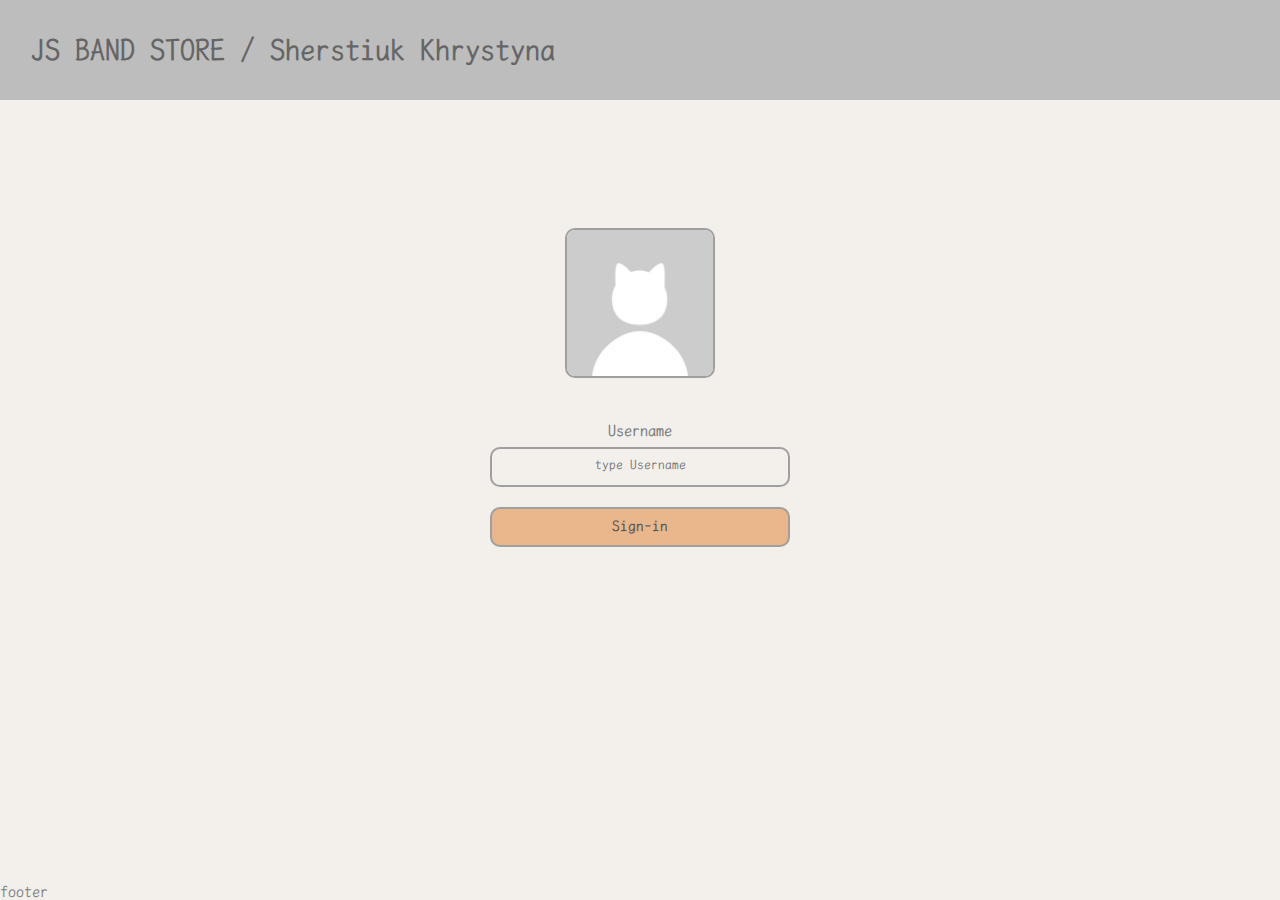
<file: signin/index.html>
<!DOCTYPE html>
<html lang="en">
<head>
    <meta charset="UTF-8">
    <meta name="viewport" content="width=device-width, initial-scale=1.0">
    <link rel="preconnect" href="https://fonts.googleapis.com">
    <link rel="preconnect" href="https://fonts.gstatic.com" crossorigin>
    <link href="https://fonts.googleapis.com/css2?family=LXGW+WenKai+Mono+TC&display=swap" rel="stylesheet">    
    <link rel="stylesheet" href="style.css">
    <title>Sign-in</title>
   
</head>
<body>
    <div class="wrapper">
        <header class="header">
            <div class="header_container _conteiner ">
                <p class="header_container__logo">
                    JS BAND STORE / Sherstiuk Khrystyna
                </p>
            </div>
        </header>

        <main class="page">
            <div class="main-block__container">
            <form class="main-block_form">
                <div class="main-block__avatar">
                    <img class="avatar" src="/images/avatar_cat.jpeg" alt="avatar">
                </div>

                <div class="main-block__input-group">
                    <div class="main-block__label">
                    <label for="username" class="label">
                        Username
                    </label>
                </div>

                <div class="main-block__input">
                    <input class="input" type="text" id="username" name="username"  placeholder="type Username" required>
                </div>
                
                </div>
                <div class="main-block__button">
                    <button type="submit" class="button">
                        Sign-in
                    </button>
                </div>
            </form>
            </div>        
        </main>

        <footer class="footer">
            footer
        </footer>

    </div>
</body>
</html>





<!-- Пройшли HTML > Робимо семантичну розмітку, розбиваємо все на блоки, вибудовуємо вкладенність ітд. Але на цьому етапі не потрібно щоб воно виглядало як на макеті. Важливо побудувати саму структуру окремих HTML сторінок без вирівнювання, рамок, центрування і подібного.

Пройшли CSS > Тепер можна приступити до вирівнювання, рамочок, бутстрап підключити, SCSS потренувати ітд. Вже будуть сторіночки окремі і стилі до них.

Проходите JS > Супер, тут поченається цікаве.  Робимо логіку, розбираємось з localeStorage, з доступом до дом елементів, взаємодія з елементами, валідація, фільтри, та багато іншого що буде викликом для багатьох.

React > Робимо з нуля проєкт, і, користуючись своїми роботами з попередніх тижнів будуємо свій перший сайт з лаконічним кодом та працюючим функціоналом. -->
</file>
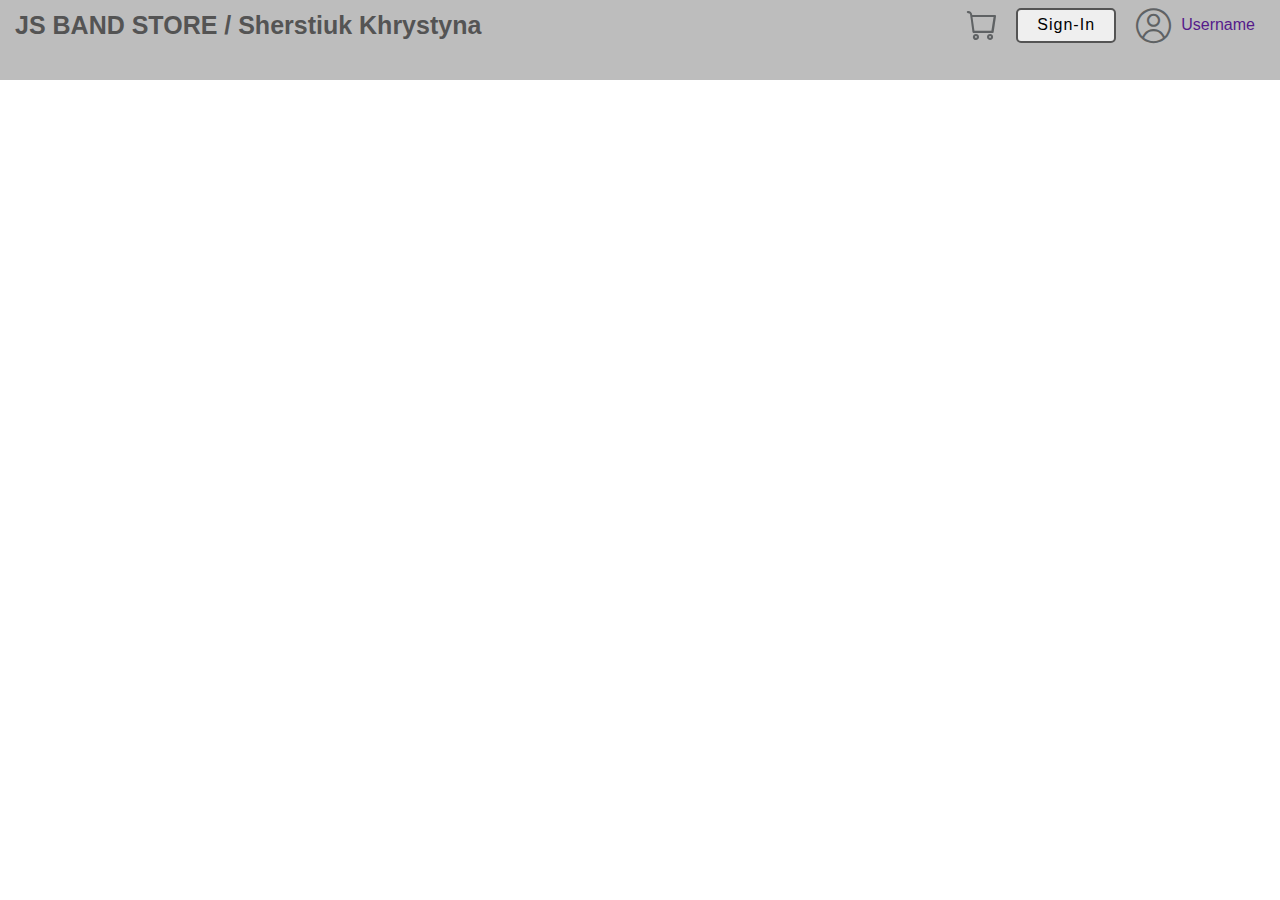
<file: specific-book/specific-book.html>
<!DOCTYPE html>
<html lang="en">
<head>
    <meta charset="UTF-8">
    <meta name="viewport" content="width=device-width, initial-scale=1.0">
    <link rel="stylesheet" href="/css/iconsfont.css">
    <link rel="stylesheet" href="/css/specific-book.css">
    <link rel="preconnect" href="https://fonts.googleapis.com">
    <link rel="preconnect" href="https://fonts.gstatic.com" crossorigin>
    <link href="https://fonts.googleapis.com/css2?family=LXGW+WenKai+Mono+TC&display=swap" rel="stylesheet">       
    <title>Specific-book</title>
</head>
<body>
    <div class="wrapper">
        <header class="header">
            <div class="header__container _container">
                <div class="header__logo">
                    <a href="">JS BAND STORE / Sherstiuk Khrystyna</a>
                </div>
               <div class="header__action action-header">
                <a href="" class="action-header__icon _icon-cart"></a>
                <button class="action-header__button button" type="submit"><span>Sign-in</span></button>
                <a href="" class="action-header__icon _icon-user">Username</a>
               </div>
            </div>
        </header>

    </div>
</body>
</html>
</file>
<file: signin/style.css>
*{
    padding: 0;
    margin: 0;
    border: 0;
}

*,*:before,*:after{
    -moz-box-sizing: border-box;
    -webkit-box-sizing: border-box;
    box-sizing: border-box;
}

:focus,:active{outline: none;}
a:focus,a:active{outline: none;}

nav,footer,header,aside{display: block;}

html,body{
    height: 100%;
    width: 100%;
    font-size: 100%;
    line-height: 1;
    font-size: 14px;
    -ms-text-size-adjust: 100%;
    -moz-text-size-adjust: 100%;
    -webkit-text-size-adjust: 100%;
}

input,button,textarea{font-family: inherit;}

input::-ms-check{display: none;}
button{cursor: pointer;}
button::-moz-focus-inner {padding: 0;border: 0;}
a, a:visited{text-decoration: none;}
a:hover{text-decoration: none;}
ul li{list-style: none;}
img{vertical-align: top;}

h1,h2,h3,h4,h5,h6{font-size: inherit; font-weight: 400;}

html,body {
    font-family: "LXGW WenKai Mono TC", monospace;
    font-weight: 400;
    font-style: normal;
    background-color: #f3f0ec;
    height: 100%;
    line-height: 1;
    font-size: 16px;
    color: #808080;
}

/* ---------------------------------------------------------------------------------- */

.wrapper {
    min-height: 100%;
    overflow: hidden;
    display: flex;
    flex-direction: column;
}

/* ---------------------------------------------------------------------------------- */

._container {
    /* max-width: 1350px; */
    padding: 0px 15px;
    margin: 0px auto;
    box-sizing: content-box;
}

/* --------------------HEADER------------------------------------------------------ */

.header {
    width: 100%;
    left: 0;
    top: 0;
    z-index: 50;
    background-color: #bdbdbd;
    display: flex;
    min-height: 100px;
    align-items: center;
}

.header_container {
    position: absolute;
}

.header_container__logo{
    font-size: 30px;
    font-weight: 700;
    padding-left: 30px;
    color: #656565;
}

/* --------------------HEADER----------------------------------------------------- */

/* --------------------MAIN------------------------------------------------------- */

.page {
    flex: 1 1 auto;
    display: flex;
    flex-direction: column;
    text-align: center;
}

.main-block__container {
    padding-top: 10%;
    display: flex;
    justify-content: center;
    align-items: center;
    height: 100%;
}

.main-block_form > *:not(:last-child){
    margin: 0px 0px 20px 0px;
}

.main-block__avatar{
    padding-bottom: 25px;
}

.avatar {
    border: 2px solid #9f9f9f;
    width: 150px;
    border-radius: 10px;
}


.main-block__label{
    padding-bottom: 8px;
}

.label{
    font-weight: 600;
}

.main-block__input{
    border: 2px solid #9f9f9f;
    border-radius: 10px;
    height: 40px;
    width: 300px;
}

.input{
    background-color: #f3f0ec;
    text-align: center;
    padding-top: 8px;
}

.main-block__button{
    background-color: #eab68b;
    border: 2px solid #9f9f9f;
    border-radius: 10px;
    height: 40px;
}

.button{
    background-color: #eab68b;
    text-align: center;
    padding-top: 8px;
    font-size: 15px;
    font-weight: 800;
    color: #575757;
}

/* --------------------MAIN------------------------------------------------------- */


/* --------------------FOOTER------------------------------------------------------- */

/* --------------------FOOTER------------------------------------------------------- */
</file>
<file: css/iconsfont.css>
@font-face {
  font-family: 'icons';
  src:
    url('../fonts/icons.ttf?3ughfn') format('truetype'),
    url('../fonts/icons.woff?3ughfn') format('woff'),
    url('../fonts/icons.svg?3ughfn#icons') format('svg');
  font-weight: normal;
  font-style: normal;
  font-display: block;
}

[class^="_icon-"]::before, 
[class*=" _icon-"]::before {
  /* use !important to prevent issues with browser extensions that change fonts */
  font-family: 'icons' !important;
  speak: never;
  font-style: normal;
  font-weight: normal;
  font-variant: normal;
  text-transform: none;
  line-height: 1;

  /* Better Font Rendering =========== */
  -webkit-font-smoothing: antialiased;
  -moz-osx-font-smoothing: grayscale;
}

._icon-up_arrow:before {
  content: "\e900";
}
._icon-down:before {
  content: "\e901";
}
._icon-search:before {
  content: "\e902";
}
._icon-user:before {
  content: "\e903";
  color: rgb(95, 98, 100);
  font-size: 35px;
  margin-right: 10px;
  text-decoration: none;
}
._icon-cart:before {
  content: "\e904";
  color: rgb(95, 98, 100);
  font-size: 50px;
}

._icon-cart:hover{
  background-color: #e9e8e587;
  box-shadow: 2px 0px 10px 2px #5a5b5c;
  border-radius: 50% ;
}
</file>
<file: css/specific-book.css>
*{
    padding: 0;
    margin: 0;
    border: 0;
}

*,*:before,*:after{
    -moz-box-sizing: border-box;
    -webkit-box-sizing: border-box;
    box-sizing: border-box;
}

:focus,:active{outline: none;}
a:focus,a:active{outline: none;}

nav,footer,header,aside{display: block;}

html,body{
    height: 100%;
    width: 100%;
    font-size: 100%;
    line-height: 1;
    font-size: 14px;
    -ms-text-size-adjust: 100%;
    -moz-text-size-adjust: 100%;
    -webkit-text-size-adjust: 100%;
}

input,button,textarea{font-family: inherit;}

input::-ms-check{display: none;}
button{cursor: pointer;}
button::-moz-focus-inner {padding: 0;border: 0;}
a, a:visited{text-decoration: none;}
a:hover{text-decoration: none;}
ul li{list-style: none;}
img{vertical-align: top;}

h1,h2,h3,h4,h5,h6{font-size: inherit; font-weight: 400;}

html,
body {
    height: 100%;
}

body {
    font-family: 'Trebuchet MS', 'Lucida Sans Unicode', 'Lucida Grande', 'Lucida Sans', Arial, sans-serif;
    font-size: 16px;
}

/* ------------------------------------------------------------------------------------------------------ */

.wrapper{
    min-height: 100%;
    overflow: hidden;
}

._container {
    display: flex;
    align-items: center;
    max-width: 1700px;
    justify-content: space-between;
    margin: 0 auto;
    padding: 0 20px;
    padding: 0px 15px;
    margin: 0px auto;
    box-sizing: content-box;
}

.header {
    min-height: 80px;
    width: 100%;
    left: 0;
    top: 0;
    background-color: #bdbdbd;
    justify-content: space-between;
}
.header__container {
    
}
.header__logo a {
    font-size: 25px;
    font-weight: 700;
    color: rgb(84, 84, 84);
}
.header__action {
    display: flex;
    align-items: center;
}
/* .action-header {
    
} */
.action-header__icon {
    margin-right: 10px;
    text-decoration: none;
}
._icon-cart {
    
}
.action-header__button {
}
.button {
    height: 35px;
    width: 100px;
    border-radius: 5px;
    border: 2px solid rgb(84, 84, 84);
    font-size: 16px;
}

.button span{
    font-size: 16px;
    text-transform: capitalize;
    cursor: pointer;
    letter-spacing: 1px;
}

.button:hover{
    background-color: #eab68b;
    box-shadow: 2px 0px 10px 2px #5a5b5c;
    height: 35px;
    width: 100px;
    border-radius: 5px;
    border: 2px solid rgb(95, 98, 100);
}

.action-header__icon{
    margin-left: 20px;
    text-decoration: none;
    display: flex;
    align-items: center;
}


._icon-user {
    
}


.page{
    flex: 1 1 auto ;
}
</file>
